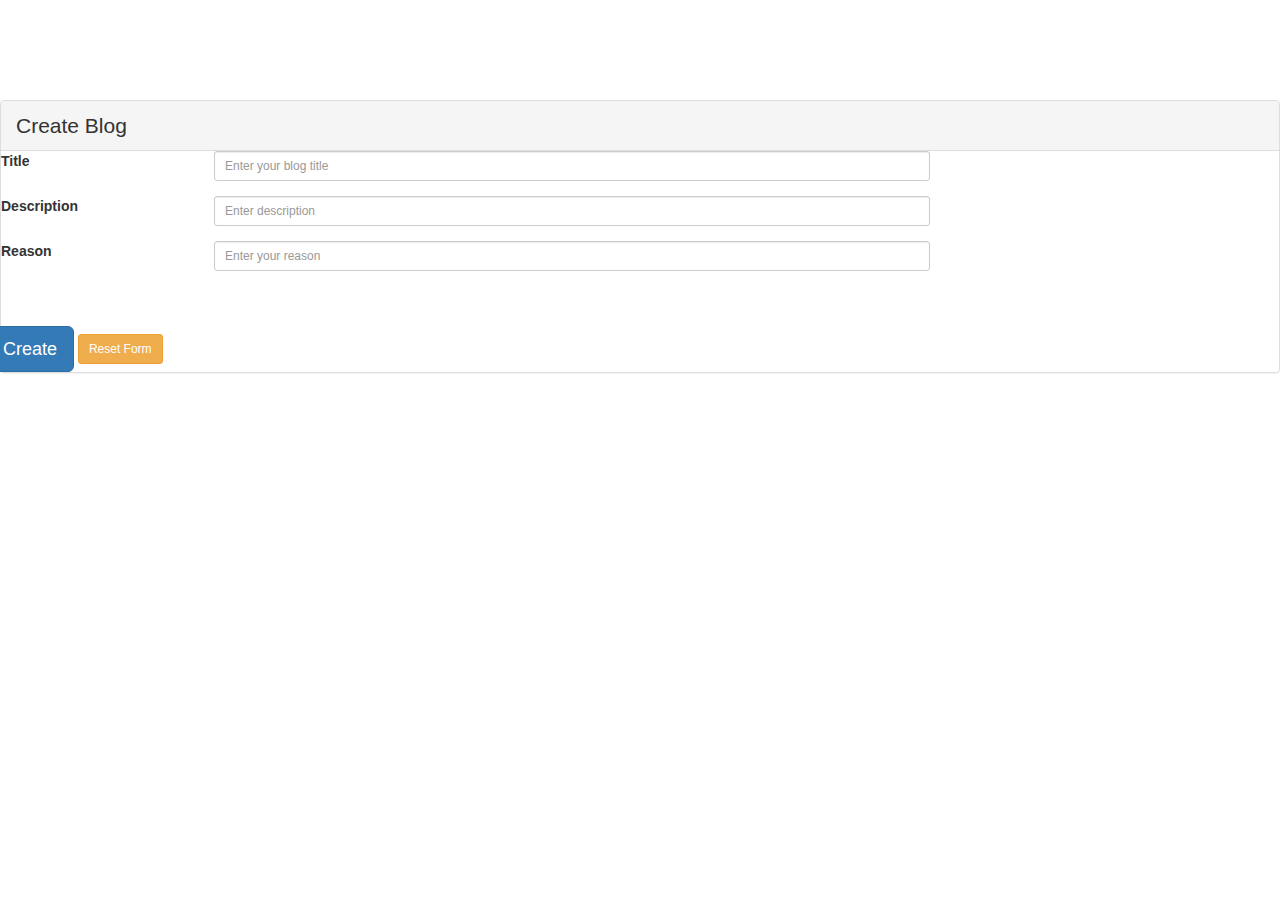
<file: Project 2/collaborationClient/WebContent/c_blog/create_blog.html>
<!DOCTYPE html>
<html>
<head>
<meta charset="ISO-8859-1">
  <meta name="viewport" content="width=device-width, initial-scale=1">
  <link rel="stylesheet" href="http://maxcdn.bootstrapcdn.com/bootstrap/3.3.7/css/bootstrap.min.css">
  <script src="https://ajax.googleapis.com/ajax/libs/jquery/1.12.4/jquery.min.js"></script>
  <script src="http://maxcdn.bootstrapcdn.com/bootstrap/3.3.7/js/bootstrap.min.js"></script>
  
  <meta charset="ISO-8859-1">

<title>Create Blog</title>
</head>
<body>

<br>
<br>
<br>
<br>
<br>
	<div class="generic-container" ng-controller="BlogController as ctrl">


		<!-- <div ng-hide='ctrl.Userdetails.errorMessage=="" '>
			<div class="alert alert-danger fade in">Error :
				{{ctrl.Userdetails.errorMessage}}</div>

		</div>

 -->
	<!-- 	<div ng-show='ctrl.Userdetails.errorMessage=="" '> -->

			<div class="panel panel-default">
				<div class="panel-heading">
					<span class="lead">Create Blog</span>
				</div>
				<div class="formcontainer">
					<form ng-submit="ctrl.submit()" name="myForm"
						class="form-horizontal">

						
						<div class="row">
							<div class="form-group col-md-12">
								<label class="col-md-2 control-lable" for="title">Title</label>
								<div class="col-md-7">
									<input type="text" ng-model="ctrl.Blog.title"
										id="password" class="username form-control input-sm"
										placeholder="Enter your blog title" required ng-minlength="3" />
								</div>
							</div>
						</div>


						<div class="row">
							<div class="form-group col-md-12">
								<label class="col-md-2 control-lable" for="description">Description</label>
								<div class="col-md-7">
									<input type="text" ng-model="ctrl.Blog.description" id="description"
										class="form-control input-sm"
										placeholder="Enter description" required />

								</div>
							</div>
						</div>

						<div class="row">
							<div class="form-group col-md-12">
								<label class="col-md-2 control-lable" for="reason">Reason</label>
								<div class="col-md-7">
									<input type="text" ng-model="ctrl.Blog.reason" id="reason"
										class="form-control input-sm"
										placeholder="Enter your reason" required />

								</div>
							</div>
						</div>


						

						<div class="row">
							&nbsp; &nbsp; &nbsp;<div class="form-actions floatRight">
								<br><input type="submit" value="Create"
									class="btn btn-primary btn-lg">
								<button type="button" ng-click="ctrl.reset()"
									class="btn btn-warning btn-sm">Reset Form</button>
							</div>
						</div>
					</form>
				</div>
			</div>

		</div>
	</div>


</body>


</html>
</file>
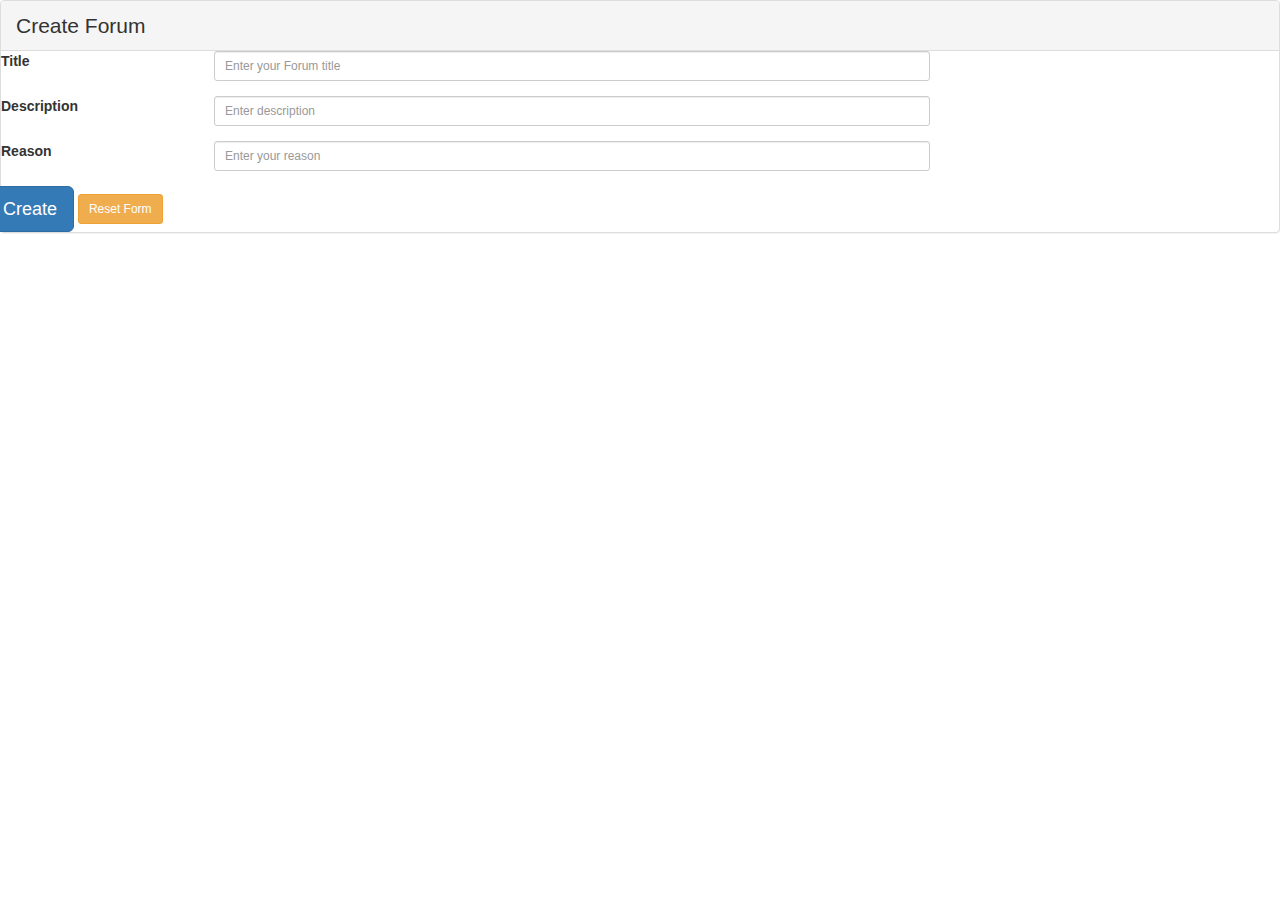
<file: Project 2/collaborationClient/WebContent/c_forum/create_forum.html>
<!DOCTYPE html>
<html>
<head>
<meta charset="ISO-8859-1">
  <meta name="viewport" content="width=device-width, initial-scale=1">
  <link rel="stylesheet" href="http://maxcdn.bootstrapcdn.com/bootstrap/3.3.7/css/bootstrap.min.css">
  <script src="https://ajax.googleapis.com/ajax/libs/jquery/1.12.4/jquery.min.js"></script>
  <script src="http://maxcdn.bootstrapcdn.com/bootstrap/3.3.7/js/bootstrap.min.js"></script>
  
  <meta charset="ISO-8859-1">

<title>Create Forum</title>
</head>
<body>


	<div class="generic-container" ng-controller="ForumController as ctrl">


		<!-- <div ng-hide='ctrl.Userdetails.errorMessage=="" '>
			<div class="alert alert-danger fade in">Error :
				{{ctrl.Userdetails.errorMessage}}</div>

		</div>

 -->
	<!-- 	<div ng-show='ctrl.Userdetails.errorMessage=="" '> -->

			<div class="panel panel-default">
				<div class="panel-heading">
					<span class="lead">Create Forum</span>
				</div>
				<div class="formcontainer">
					<form ng-submit="ctrl.submit()" name="myForm"
						class="form-horizontal">

						
						<div class="row">
							<div class="form-group col-md-12">
								<label class="col-md-2 control-lable" for="title">Title</label>
								<div class="col-md-7">
									<input type="text" ng-model="ctrl.Forum.title"
										id="password" class="username form-control input-sm"
										placeholder="Enter your Forum title" required ng-minlength="3" />
								</div>
							</div>
						</div>


						<div class="row">
							<div class="form-group col-md-12">
								<label class="col-md-2 control-lable" for="description">Description</label>
								<div class="col-md-7">
									<input type="text" ng-model="ctrl.Forum.description" id="description"
										class="form-control input-sm"
										placeholder="Enter description" required />

								</div>
							</div>
						</div>

						<div class="row">
							<div class="form-group col-md-12">
								<label class="col-md-2 control-lable" for="reason">Reason</label>
								<div class="col-md-7">
									<input type="text" ng-model="ctrl.Forum.reason" id="reason"
										class="form-control input-sm"
										placeholder="Enter your reason" required />

								</div>
							</div>
						</div>


						

						<div class="row">
							<div class="form-actions floatRight">
								<input type="submit" value="Create"
									class="btn btn-primary btn-lg">
								<button type="button" ng-click="ctrl.reset()"
									class="btn btn-warning btn-sm">Reset Form</button>
							</div>
						</div>
					</form>
				</div>
			</div>

		</div>
	</div>


</body>


</html>
</file>
